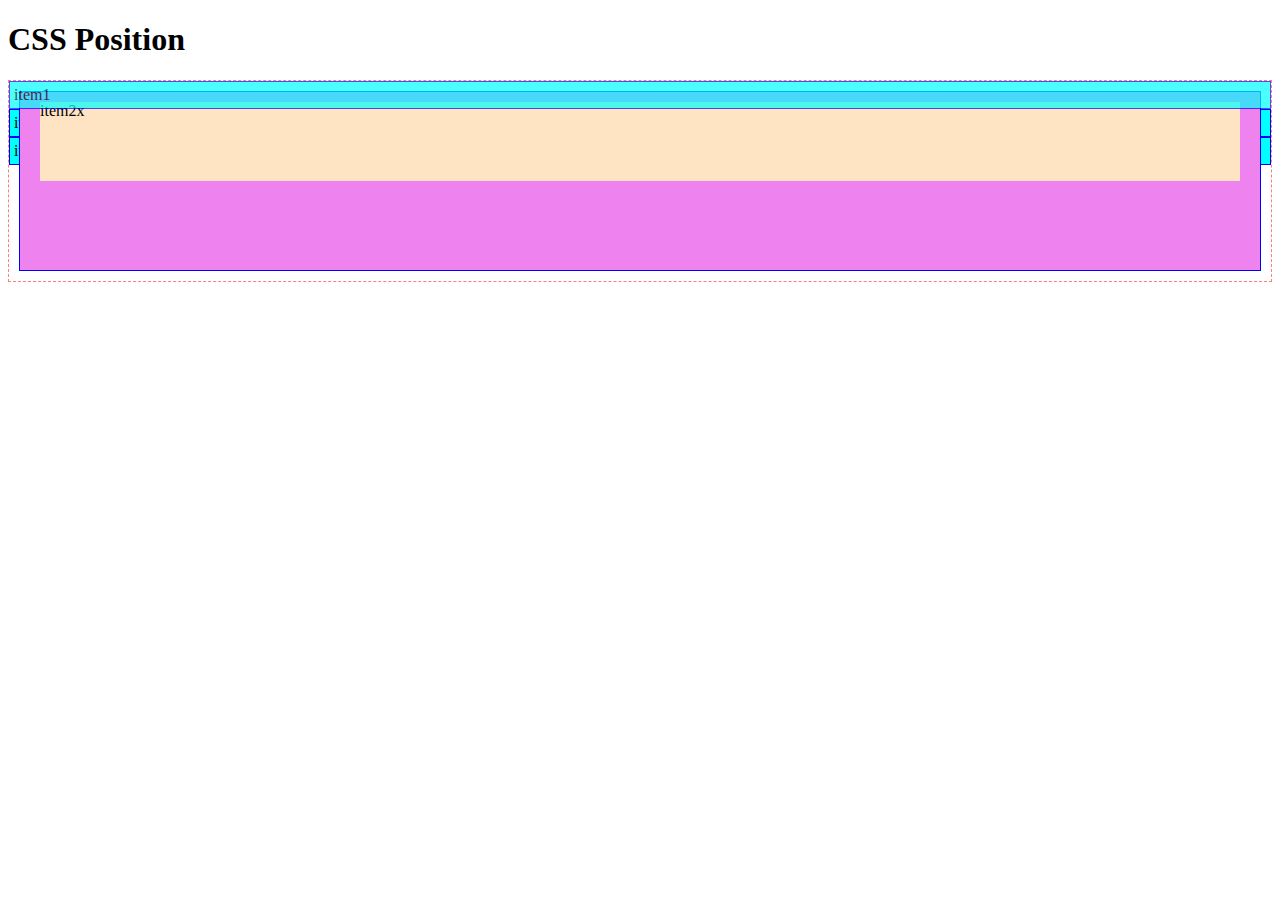
<file: index.html>
<!DOCTYPE html>
<html lang="en">
<head>
    <meta charset="UTF-8">
    <meta name="viewport" content="width=device-width, initial-scale=1.0">
    <title>CSS pposition</title>
    <link rel="stylesheet" href="./styles.css">
</head>
<body>
    <h1>CSS Position</h1>
    <div class="container">
        <div class="item item1">item1</div>
        <div class="item item2">
            <div class="item2x">
                item2x
            </div>
        </div>
        <div class="item">item3</div>
        <div class="item">item4</div>
    </div>

</body>
</html>
</file>
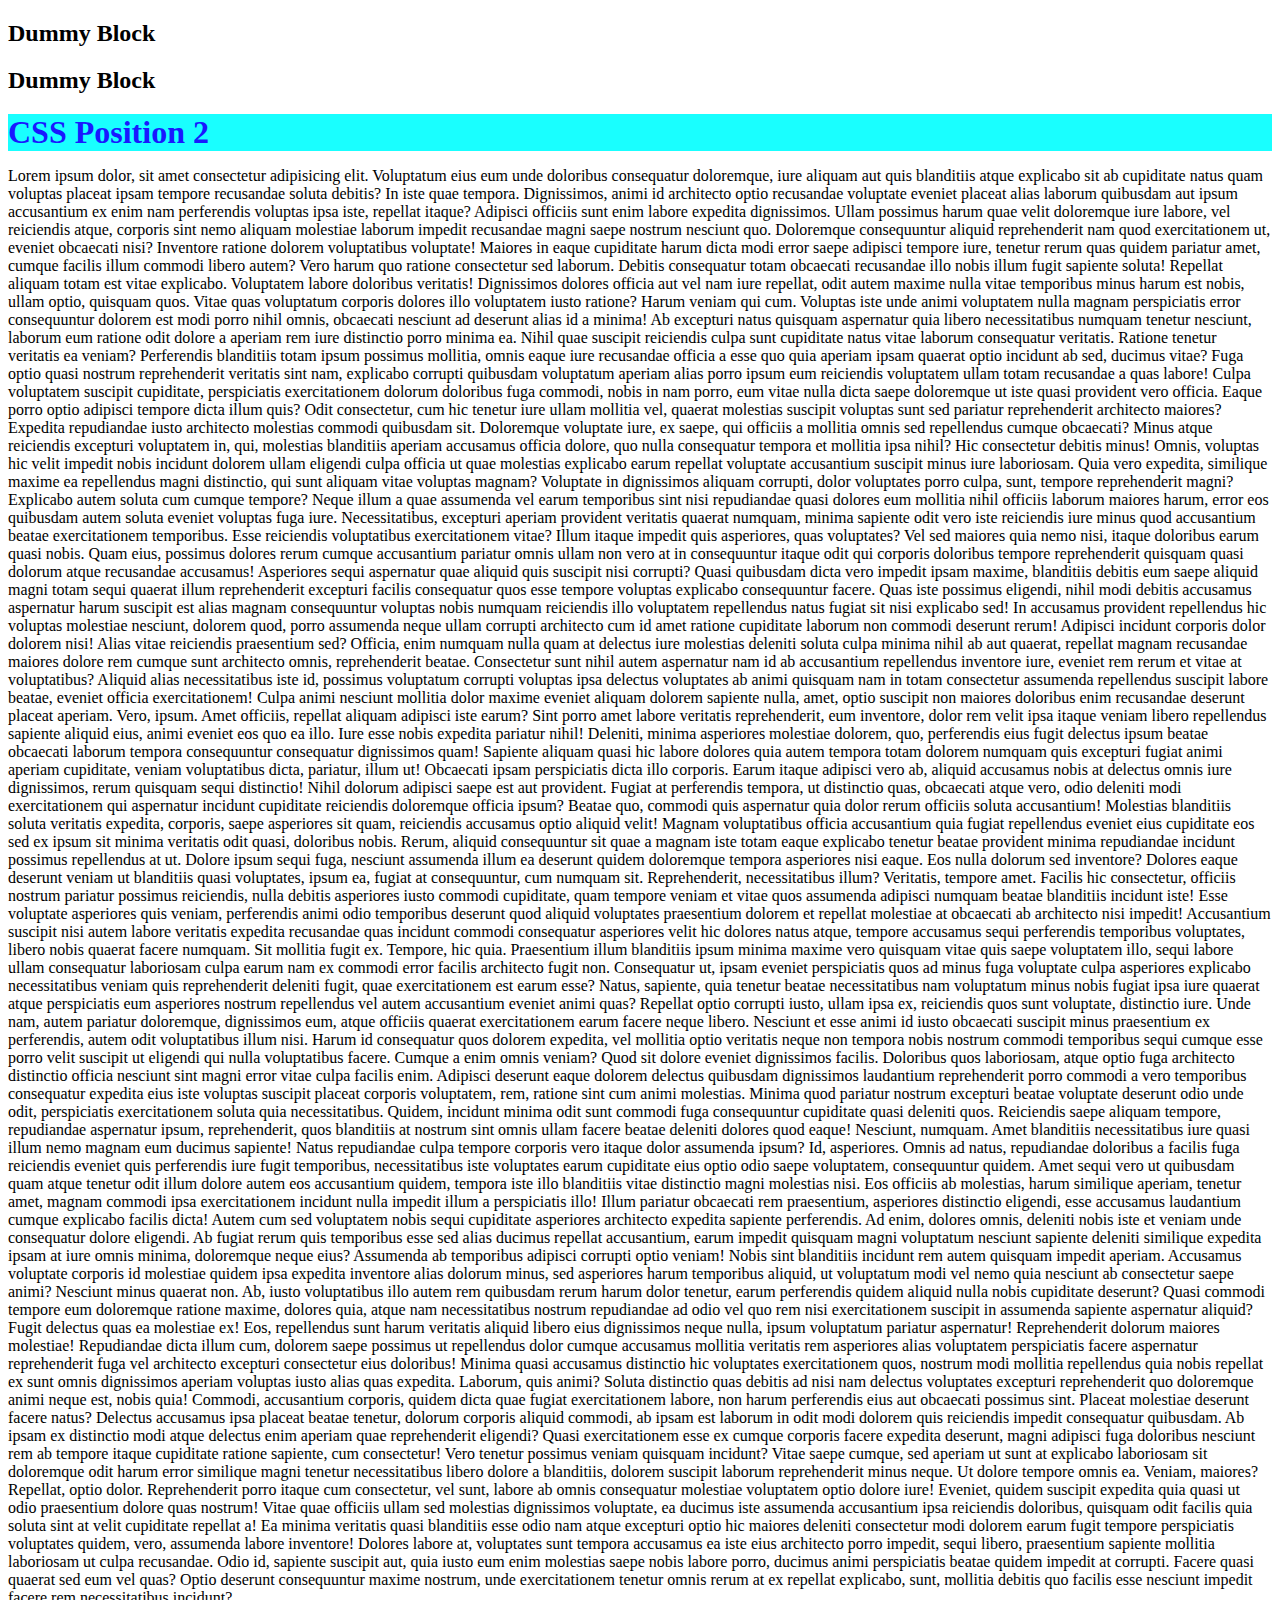
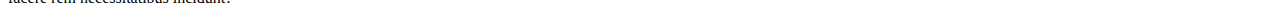
<file: page2.html>
<!DOCTYPE html>
<html lang="en">
<head>
    <meta charset="UTF-8">
    <meta name="viewport" content="width=device-width, initial-scale=1.0">
    <title>CSS Position2</title>
    <style>

        h1{
            position:sticky;
            color:blue;
            margin:0px;
            background-color: aqua;
            opacity: 0.9;
            top:50px;
        }
        
    </style>
</head>
<body>

    <h2>Dummy Block</h2>
    <h2>Dummy Block</h2>
    <h1>CSS Position 2</h1>
    <p>Lorem ipsum dolor, sit amet consectetur adipisicing elit. Voluptatum eius eum unde doloribus consequatur doloremque, iure aliquam aut quis blanditiis atque explicabo sit ab cupiditate natus quam voluptas placeat ipsam tempore recusandae soluta debitis? In iste quae tempora. Dignissimos, animi id architecto optio recusandae voluptate eveniet placeat alias laborum quibusdam aut ipsum accusantium ex enim nam perferendis voluptas ipsa iste, repellat itaque? Adipisci officiis sunt enim labore expedita dignissimos. Ullam possimus harum quae velit doloremque iure labore, vel reiciendis atque, corporis sint nemo aliquam molestiae laborum impedit recusandae magni saepe nostrum nesciunt quo. Doloremque consequuntur aliquid reprehenderit nam quod exercitationem ut, eveniet obcaecati nisi? Inventore ratione dolorem voluptatibus voluptate! Maiores in eaque cupiditate harum dicta modi error saepe adipisci tempore iure, tenetur rerum quas quidem pariatur amet, cumque facilis illum commodi libero autem? Vero harum quo ratione consectetur sed laborum. Debitis consequatur totam obcaecati recusandae illo nobis illum fugit sapiente soluta! Repellat aliquam totam est vitae explicabo. Voluptatem labore doloribus veritatis! Dignissimos dolores officia aut vel nam iure repellat, odit autem maxime nulla vitae temporibus minus harum est nobis, ullam optio, quisquam quos. Vitae quas voluptatum corporis dolores illo voluptatem iusto ratione? Harum veniam qui cum. Voluptas iste unde animi voluptatem nulla magnam perspiciatis error consequuntur dolorem est modi porro nihil omnis, obcaecati nesciunt ad deserunt alias id a minima! Ab excepturi natus quisquam aspernatur quia libero necessitatibus numquam tenetur nesciunt, laborum eum ratione odit dolore a aperiam rem iure distinctio porro minima ea. Nihil quae suscipit reiciendis culpa sunt cupiditate natus vitae laborum consequatur veritatis. Ratione tenetur veritatis ea veniam? Perferendis blanditiis totam ipsum possimus mollitia, omnis eaque iure recusandae officia a esse quo quia aperiam ipsam quaerat optio incidunt ab sed, ducimus vitae? Fuga optio quasi nostrum reprehenderit veritatis sint nam, explicabo corrupti quibusdam voluptatum aperiam alias porro ipsum eum reiciendis voluptatem ullam totam recusandae a quas labore! Culpa voluptatem suscipit cupiditate, perspiciatis exercitationem dolorum doloribus fuga commodi, nobis in nam porro, eum vitae nulla dicta saepe doloremque ut iste quasi provident vero officia. Eaque porro optio adipisci tempore dicta illum quis? Odit consectetur, cum hic tenetur iure ullam mollitia vel, quaerat molestias suscipit voluptas sunt sed pariatur reprehenderit architecto maiores? Expedita repudiandae iusto architecto molestias commodi quibusdam sit. Doloremque voluptate iure, ex saepe, qui officiis a mollitia omnis sed repellendus cumque obcaecati? Minus atque reiciendis excepturi voluptatem in, qui, molestias blanditiis aperiam accusamus officia dolore, quo nulla consequatur tempora et mollitia ipsa nihil? Hic consectetur debitis minus! Omnis, voluptas hic velit impedit nobis incidunt dolorem ullam eligendi culpa officia ut quae molestias explicabo earum repellat voluptate accusantium suscipit minus iure laboriosam. Quia vero expedita, similique maxime ea repellendus magni distinctio, qui sunt aliquam vitae voluptas magnam? Voluptate in dignissimos aliquam corrupti, dolor voluptates porro culpa, sunt, tempore reprehenderit magni? Explicabo autem soluta cum cumque tempore? Neque illum a quae assumenda vel earum temporibus sint nisi repudiandae quasi dolores eum mollitia nihil officiis laborum maiores harum, error eos quibusdam autem soluta eveniet voluptas fuga iure. Necessitatibus, excepturi aperiam provident veritatis quaerat numquam, minima sapiente odit vero iste reiciendis iure minus quod accusantium beatae exercitationem temporibus. Esse reiciendis voluptatibus exercitationem vitae? Illum itaque impedit quis asperiores, quas voluptates? Vel sed maiores quia nemo nisi, itaque doloribus earum quasi nobis. Quam eius, possimus dolores rerum cumque accusantium pariatur omnis ullam non vero at in consequuntur itaque odit qui corporis doloribus tempore reprehenderit quisquam quasi dolorum atque recusandae accusamus! Asperiores sequi aspernatur quae aliquid quis suscipit nisi corrupti? Quasi quibusdam dicta vero impedit ipsam maxime, blanditiis debitis eum saepe aliquid magni totam sequi quaerat illum reprehenderit excepturi facilis consequatur quos esse tempore voluptas explicabo consequuntur facere. Quas iste possimus eligendi, nihil modi debitis accusamus aspernatur harum suscipit est alias magnam consequuntur voluptas nobis numquam reiciendis illo voluptatem repellendus natus fugiat sit nisi explicabo sed! In accusamus provident repellendus hic voluptas molestiae nesciunt, dolorem quod, porro assumenda neque ullam corrupti architecto cum id amet ratione cupiditate laborum non commodi deserunt rerum! Adipisci incidunt corporis dolor dolorem nisi! Alias vitae reiciendis praesentium sed? Officia, enim numquam nulla quam at delectus iure molestias deleniti soluta culpa minima nihil ab aut quaerat, repellat magnam recusandae maiores dolore rem cumque sunt architecto omnis, reprehenderit beatae. Consectetur sunt nihil autem aspernatur nam id ab accusantium repellendus inventore iure, eveniet rem rerum et vitae at voluptatibus? Aliquid alias necessitatibus iste id, possimus voluptatum corrupti voluptas ipsa delectus voluptates ab animi quisquam nam in totam consectetur assumenda repellendus suscipit labore beatae, eveniet officia exercitationem! Culpa animi nesciunt mollitia dolor maxime eveniet aliquam dolorem sapiente nulla, amet, optio suscipit non maiores doloribus enim recusandae deserunt placeat aperiam. Vero, ipsum. Amet officiis, repellat aliquam adipisci iste earum? Sint porro amet labore veritatis reprehenderit, eum inventore, dolor rem velit ipsa itaque veniam libero repellendus sapiente aliquid eius, animi eveniet eos quo ea illo. Iure esse nobis expedita pariatur nihil! Deleniti, minima asperiores molestiae dolorem, quo, perferendis eius fugit delectus ipsum beatae obcaecati laborum tempora consequuntur consequatur dignissimos quam! Sapiente aliquam quasi hic labore dolores quia autem tempora totam dolorem numquam quis excepturi fugiat animi aperiam cupiditate, veniam voluptatibus dicta, pariatur, illum ut! Obcaecati ipsam perspiciatis dicta illo corporis. Earum itaque adipisci vero ab, aliquid accusamus nobis at delectus omnis iure dignissimos, rerum quisquam sequi distinctio! Nihil dolorum adipisci saepe est aut provident. Fugiat at perferendis tempora, ut distinctio quas, obcaecati atque vero, odio deleniti modi exercitationem qui aspernatur incidunt cupiditate reiciendis doloremque officia ipsum? Beatae quo, commodi quis aspernatur quia dolor rerum officiis soluta accusantium! Molestias blanditiis soluta veritatis expedita, corporis, saepe asperiores sit quam, reiciendis accusamus optio aliquid velit! Magnam voluptatibus officia accusantium quia fugiat repellendus eveniet eius cupiditate eos sed ex ipsum sit minima veritatis odit quasi, doloribus nobis. Rerum, aliquid consequuntur sit quae a magnam iste totam eaque explicabo tenetur beatae provident minima repudiandae incidunt possimus repellendus at ut. Dolore ipsum sequi fuga, nesciunt assumenda illum ea deserunt quidem doloremque tempora asperiores nisi eaque. Eos nulla dolorum sed inventore? Dolores eaque deserunt veniam ut blanditiis quasi voluptates, ipsum ea, fugiat at consequuntur, cum numquam sit. Reprehenderit, necessitatibus illum? Veritatis, tempore amet. Facilis hic consectetur, officiis nostrum pariatur possimus reiciendis, nulla debitis asperiores iusto commodi cupiditate, quam tempore veniam et vitae quos assumenda adipisci numquam beatae blanditiis incidunt iste! Esse voluptate asperiores quis veniam, perferendis animi odio temporibus deserunt quod aliquid voluptates praesentium dolorem et repellat molestiae at obcaecati ab architecto nisi impedit! Accusantium suscipit nisi autem labore veritatis expedita recusandae quas incidunt commodi consequatur asperiores velit hic dolores natus atque, tempore accusamus sequi perferendis temporibus voluptates, libero nobis quaerat facere numquam. Sit mollitia fugit ex. Tempore, hic quia. Praesentium illum blanditiis ipsum minima maxime vero quisquam vitae quis saepe voluptatem illo, sequi labore ullam consequatur laboriosam culpa earum nam ex commodi error facilis architecto fugit non. Consequatur ut, ipsam eveniet perspiciatis quos ad minus fuga voluptate culpa asperiores explicabo necessitatibus veniam quis reprehenderit deleniti fugit, quae exercitationem est earum esse? Natus, sapiente, quia tenetur beatae necessitatibus nam voluptatum minus nobis fugiat ipsa iure quaerat atque perspiciatis eum asperiores nostrum repellendus vel autem accusantium eveniet animi quas? Repellat optio corrupti iusto, ullam ipsa ex, reiciendis quos sunt voluptate, distinctio iure. Unde nam, autem pariatur doloremque, dignissimos eum, atque officiis quaerat exercitationem earum facere neque libero. Nesciunt et esse animi id iusto obcaecati suscipit minus praesentium ex perferendis, autem odit voluptatibus illum nisi. Harum id consequatur quos dolorem expedita, vel mollitia optio veritatis neque non tempora nobis nostrum commodi temporibus sequi cumque esse porro velit suscipit ut eligendi qui nulla voluptatibus facere. Cumque a enim omnis veniam? Quod sit dolore eveniet dignissimos facilis. Doloribus quos laboriosam, atque optio fuga architecto distinctio officia nesciunt sint magni error vitae culpa facilis enim. Adipisci deserunt eaque dolorem delectus quibusdam dignissimos laudantium reprehenderit porro commodi a vero temporibus consequatur expedita eius iste voluptas suscipit placeat corporis voluptatem, rem, ratione sint cum animi molestias. Minima quod pariatur nostrum excepturi beatae voluptate deserunt odio unde odit, perspiciatis exercitationem soluta quia necessitatibus. Quidem, incidunt minima odit sunt commodi fuga consequuntur cupiditate quasi deleniti quos. Reiciendis saepe aliquam tempore, repudiandae aspernatur ipsum, reprehenderit, quos blanditiis at nostrum sint omnis ullam facere beatae deleniti dolores quod eaque! Nesciunt, numquam. Amet blanditiis necessitatibus iure quasi illum nemo magnam eum ducimus sapiente! Natus repudiandae culpa tempore corporis vero itaque dolor assumenda ipsum? Id, asperiores. Omnis ad natus, repudiandae doloribus a facilis fuga reiciendis eveniet quis perferendis iure fugit temporibus, necessitatibus iste voluptates earum cupiditate eius optio odio saepe voluptatem, consequuntur quidem. Amet sequi vero ut quibusdam quam atque tenetur odit illum dolore autem eos accusantium quidem, tempora iste illo blanditiis vitae distinctio magni molestias nisi. Eos officiis ab molestias, harum similique aperiam, tenetur amet, magnam commodi ipsa exercitationem incidunt nulla impedit illum a perspiciatis illo! Illum pariatur obcaecati rem praesentium, asperiores distinctio eligendi, esse accusamus laudantium cumque explicabo facilis dicta! Autem cum sed voluptatem nobis sequi cupiditate asperiores architecto expedita sapiente perferendis. Ad enim, dolores omnis, deleniti nobis iste et veniam unde consequatur dolore eligendi. Ab fugiat rerum quis temporibus esse sed alias ducimus repellat accusantium, earum impedit quisquam magni voluptatum nesciunt sapiente deleniti similique expedita ipsam at iure omnis minima, doloremque neque eius? Assumenda ab temporibus adipisci corrupti optio veniam! Nobis sint blanditiis incidunt rem autem quisquam impedit aperiam. Accusamus voluptate corporis id molestiae quidem ipsa expedita inventore alias dolorum minus, sed asperiores harum temporibus aliquid, ut voluptatum modi vel nemo quia nesciunt ab consectetur saepe animi? Nesciunt minus quaerat non. Ab, iusto voluptatibus illo autem rem quibusdam rerum harum dolor tenetur, earum perferendis quidem aliquid nulla nobis cupiditate deserunt? Quasi commodi tempore eum doloremque ratione maxime, dolores quia, atque nam necessitatibus nostrum repudiandae ad odio vel quo rem nisi exercitationem suscipit in assumenda sapiente aspernatur aliquid? Fugit delectus quas ea molestiae ex! Eos, repellendus sunt harum veritatis aliquid libero eius dignissimos neque nulla, ipsum voluptatum pariatur aspernatur! Reprehenderit dolorum maiores molestiae! Repudiandae dicta illum cum, dolorem saepe possimus ut repellendus dolor cumque accusamus mollitia veritatis rem asperiores alias voluptatem perspiciatis facere aspernatur reprehenderit fuga vel architecto excepturi consectetur eius doloribus! Minima quasi accusamus distinctio hic voluptates exercitationem quos, nostrum modi mollitia repellendus quia nobis repellat ex sunt omnis dignissimos aperiam voluptas iusto alias quas expedita. Laborum, quis animi? Soluta distinctio quas debitis ad nisi nam delectus voluptates excepturi reprehenderit quo doloremque animi neque est, nobis quia! Commodi, accusantium corporis, quidem dicta quae fugiat exercitationem labore, non harum perferendis eius aut obcaecati possimus sint. Placeat molestiae deserunt facere natus? Delectus accusamus ipsa placeat beatae tenetur, dolorum corporis aliquid commodi, ab ipsam est laborum in odit modi dolorem quis reiciendis impedit consequatur quibusdam. Ab ipsam ex distinctio modi atque delectus enim aperiam quae reprehenderit eligendi? Quasi exercitationem esse ex cumque corporis facere expedita deserunt, magni adipisci fuga doloribus nesciunt rem ab tempore itaque cupiditate ratione sapiente, cum consectetur! Vero tenetur possimus veniam quisquam incidunt? Vitae saepe cumque, sed aperiam ut sunt at explicabo laboriosam sit doloremque odit harum error similique magni tenetur necessitatibus libero dolore a blanditiis, dolorem suscipit laborum reprehenderit minus neque. Ut dolore tempore omnis ea. Veniam, maiores? Repellat, optio dolor. Reprehenderit porro itaque cum consectetur, vel sunt, labore ab omnis consequatur molestiae voluptatem optio dolore iure! Eveniet, quidem suscipit expedita quia quasi ut odio praesentium dolore quas nostrum! Vitae quae officiis ullam sed molestias dignissimos voluptate, ea ducimus iste assumenda accusantium ipsa reiciendis doloribus, quisquam odit facilis quia soluta sint at velit cupiditate repellat a! Ea minima veritatis quasi blanditiis esse odio nam atque excepturi optio hic maiores deleniti consectetur modi dolorem earum fugit tempore perspiciatis voluptates quidem, vero, assumenda labore inventore! Dolores labore at, voluptates sunt tempora accusamus ea iste eius architecto porro impedit, sequi libero, praesentium sapiente mollitia laboriosam ut culpa recusandae. Odio id, sapiente suscipit aut, quia iusto eum enim molestias saepe nobis labore porro, ducimus animi perspiciatis beatae quidem impedit at corrupti. Facere quasi quaerat sed eum vel quas? Optio deserunt consequuntur maxime nostrum, unde exercitationem tenetur omnis rerum at ex repellat explicabo, sunt, mollitia debitis quo facilis esse nesciunt impedit facere rem necessitatibus incidunt?</p>

</body>
</html>
</file>
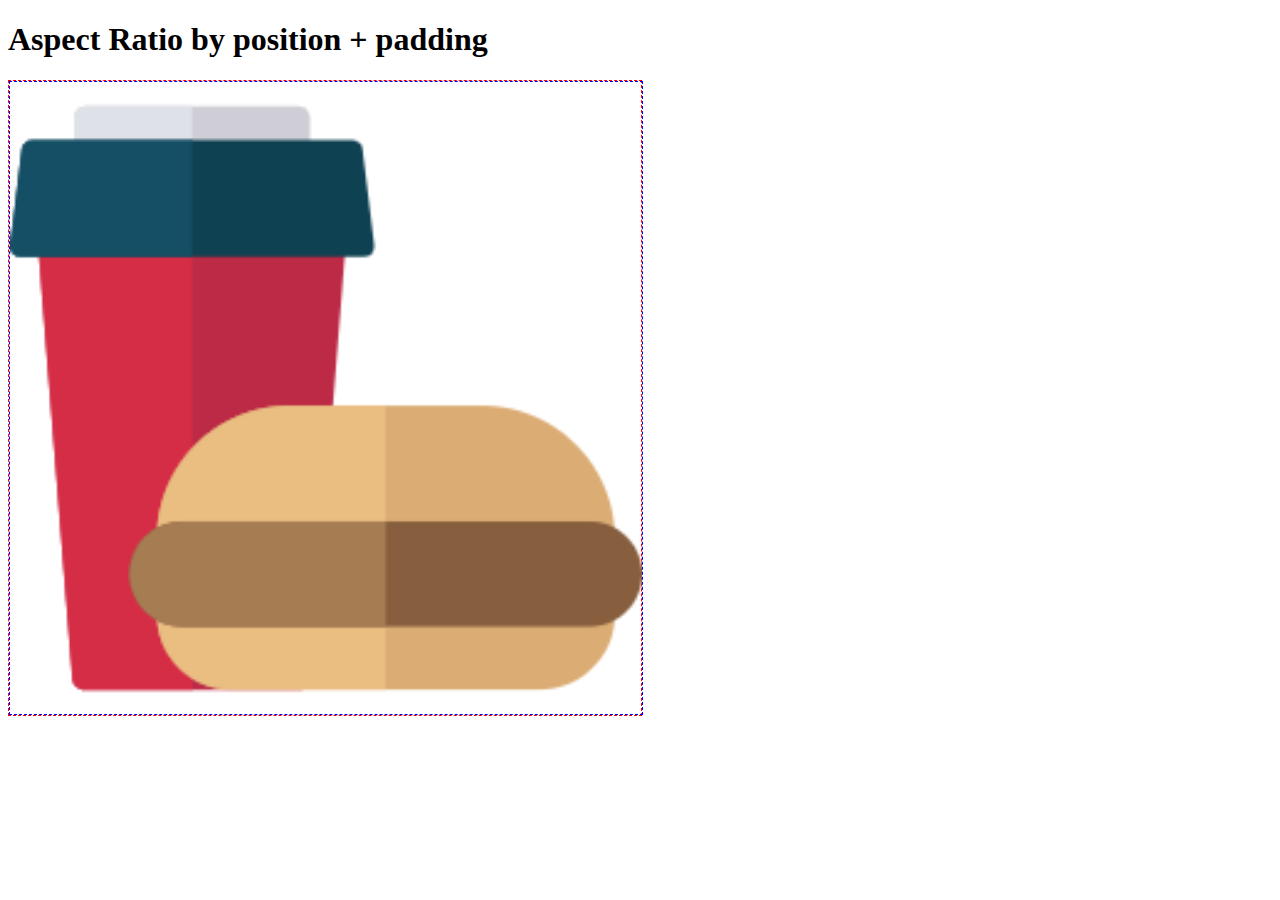
<file: page4.html>
<!DOCTYPE html>
<html lang="en">
<head>
    <meta charset="UTF-8">
    <meta name="viewport" content="width=device-width, initial-scale=1.0">
    <title>Aspect Ratio</title>

    <style>
        .container{
           border:1px dashed red;
           width:50%;
           height:37.5%;
           /* aspect-ratio:4/3; */
        }

        .item{
            width:100%;
            height:100%;
            border:1px dashed blue;
            display:flex;
            justify-content: center;
            align-items: center;
        }

        .item img{
            width:100%;
            height:100%;
        }
        
    </style>
</head>
<body>
    <h1>Aspect Ratio by position + padding</h1>
    <div class="container">
        <div class="item">
            <img src="./pic/Burger_1.png" alt="">      
        </div>
    </div>
</body>
</html>
</file>
<file: styles.css>
.container{
    border:1px dashed salmon;
    min-height:200px;
    position:relative;
}

.item{
    background-color: aqua;
    border:1px solid blue;
    padding: 4px;
}

.item2{
    position: absolute;
    background-color: violet;
    top:10px;
    left:10px; 
    right:10px; 
    bottom:10px;
    z-index: 0;
    /* opacity: 0.5; */
}

.item2x{
    background-color: bisque;
    position:absolute;
    right:20px;
    left:20px;
    top:10px;
    bottom:50%;
    z-index:-22;
}

.item1 {
    position:relative;
    z-index: 5;
    opacity: 0.7;
}
</file>
